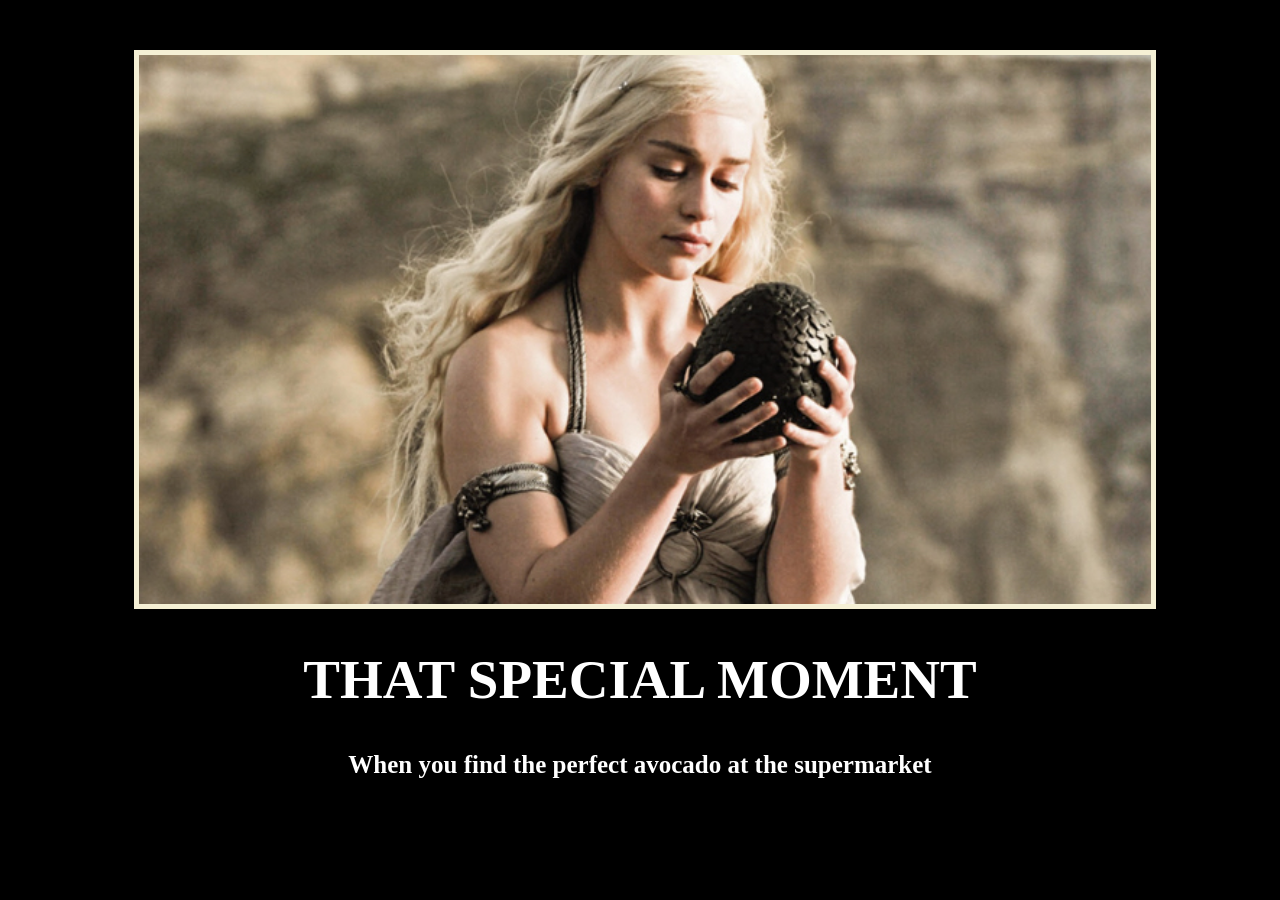
<file: index.html>
<!DOCTYPE html>
<html lang="en">
<head>
    <meta charset="UTF-8">
    <meta name="viewport" content="width=device-width, initial-scale=1.0">

    <title>Motivation Meme</title>

    <link rel="stylesheet" href="style.css">
</head>

<body>

    <div class="poster">

        <img src="daenerys.jpeg" alt="Woman holding a dragon egg">

        <h1>THAT SPECIAL MOMENT</h1>

        <p>When you find the perfect avocado at the supermarket</p>

    </div>

</body>
</html>
</file>
<file: style.css>
body {
    background-color: black;
    color: white;
    font-family: Georgia, serif;
    text-align: center;
}

.poster {
    width: 80%;
    margin: 50px auto;
}

img {
    width: 100%;
    border: 5px solid #f5f0d5;
}

h1 {
    font-size: 55px;
    font-weight: bold;
    margin-top: 35px;
}

p {
    font-size: 25px;
    font-weight: bold;
    margin-top: 40px;
}
</file>
